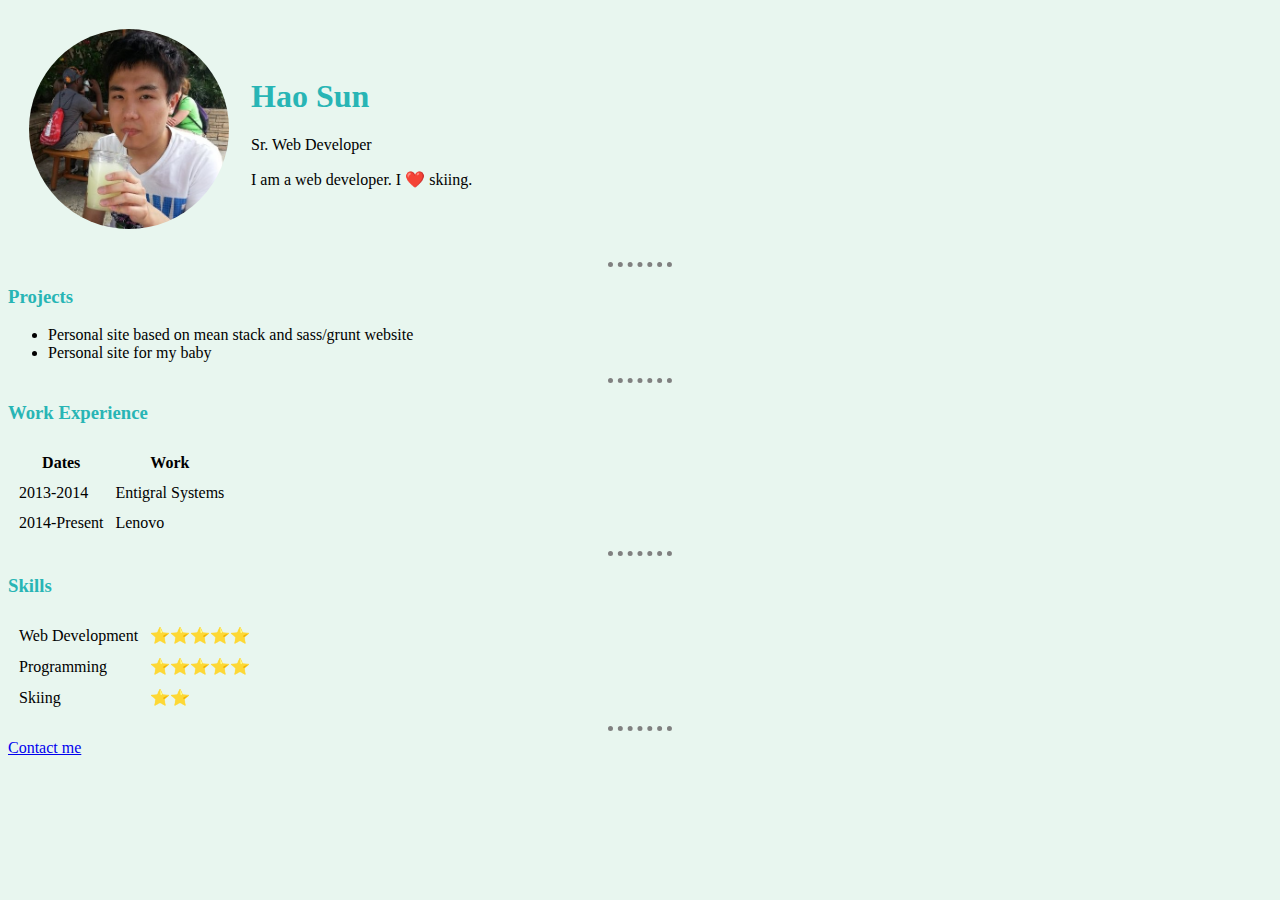
<file: index.html>
<!DOCTYPE html>
<html lang="en" dir="ltr">

<head>
  <meta charset="utf-8">
  <title>Hao Sun Personal Website</title>
  <link rel="stylesheet" href="./css/common.css">
</head>

<body>

  <table cellspacing="20">
    <tr>
      <td>
        <img style="border-radius:50%;width:200px" src="images/personal.jpeg" alt="">
      </td>
      <td>
        <h1>Hao Sun</h1>
        <p>Sr. Web Developer</p>
        <p>I am a web developer. I ❤️ skiing.</p>
      </td>
    </tr>
  </table>
  <hr>

  <h3>Projects</h3>
  <ul>
    <li>Personal site based on mean stack and sass/grunt website</li>
    <li>
      Personal site for my baby
    </li>
  </ul>
  <hr>

  <h3>Work Experience</h3>
  <table cellspacing="10">
    <thead>
      <tr>
        <th>Dates</th>
        <th>Work</th>
      </tr>
    </thead>
    <tbody>
      <tr>
        <td>2013-2014</td>
        <td>Entigral Systems</td>
      </tr>
      <tr>
        <td>2014-Present</td>
        <td>Lenovo</td>
      </tr>
    </tbody>
  </table>
  <hr>

  <h3>Skills</h3>
  <table cellspacing="10">
    <tr>
      <td>Web Development</td>
      <td>⭐️⭐️⭐️⭐️⭐️</td>
    </tr>
    <tr>
      <td>Programming</td>
      <td>⭐️⭐️⭐️⭐️⭐️</td>
    </tr>
    <tr>
      <td>Skiing</td>
      <td>⭐️⭐️</td>
    </tr>
  </table>
  <hr>
  <a href="contact.html">Contact me</a>
</body>

</html>
</file>
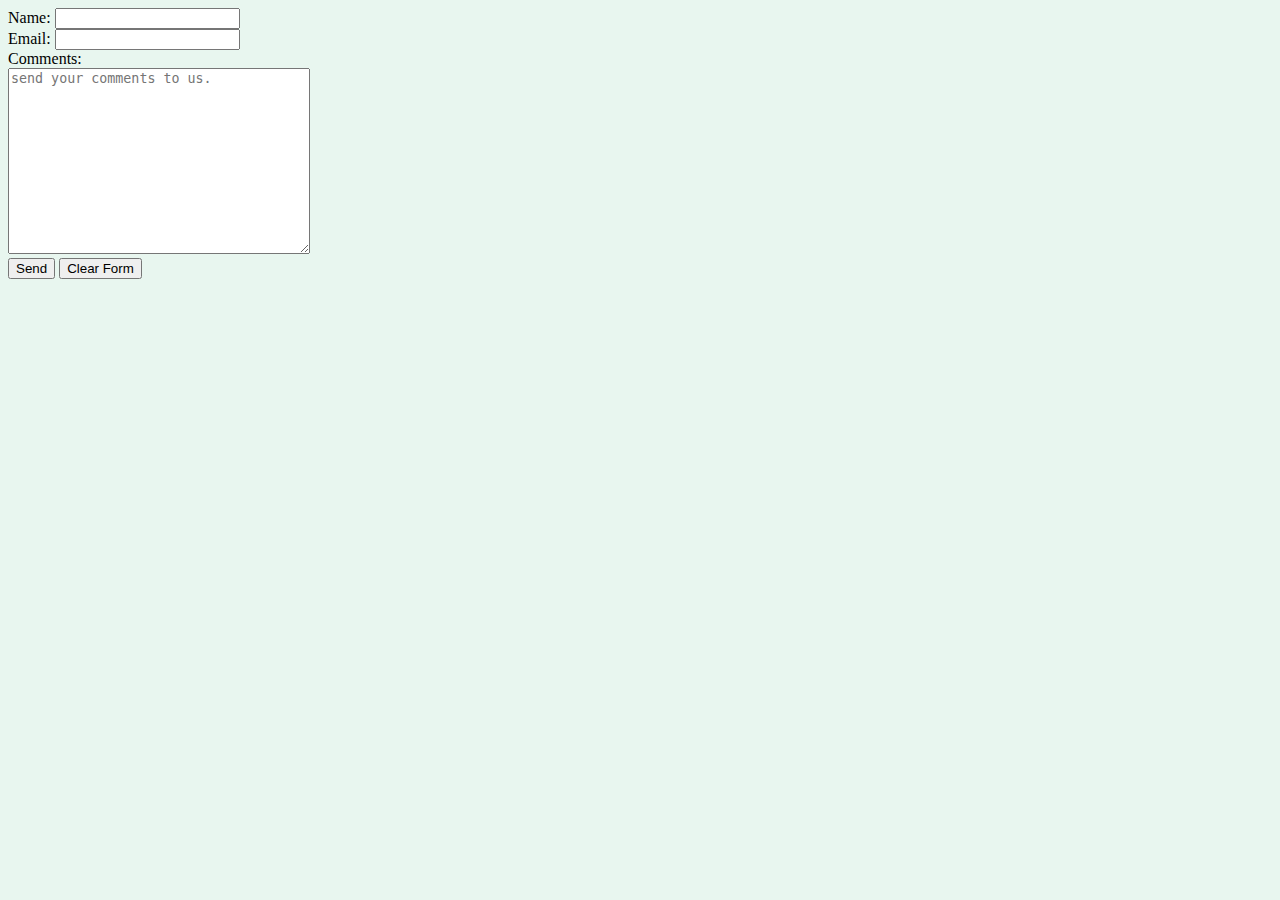
<file: contact.html>
<!DOCTYPE html>
<html lang="en" dir="ltr">

<head>
  <meta charset="utf-8">
  <title>Hao Sun Personal Website Contact Me</title>
  <link rel="stylesheet" href="./css/common.css">
</head>

<body>
  <form action="mailto:cosmosvigorous@gmail.com" method="post" enctype="text/plain">
    <div>
      <label for="name">Name:
        <input type="text" name="name" id="name" />
      </label>
    </div>
    <div>
      <label for="email">Email:
        <input type="text" name="email" id="email" />
      </label>
    </div>
    <div>
      <label>Comments:</label>
      <br />
      <textarea name="comments" rows="12" cols="35" placeholder="send your comments to us."></textarea>
    </div>
    <div>
      <input type="submit" name="submit" value="Send" />
      <input type="reset" name="reset" value="Clear Form" />
    </div>
  </form>
</body>

</html>
</file>
<file: css/common.css>
body {
  background-color: #E8F6EF
}

hr {
  border-style: dotted;
  border-width: 5px 0 0;
  border-color: grey;
  width: 5%;
}

h1, h3 {
  color: #28B5B5
}

img:nth-of-type(2) {
  background-color: red
}
</file>
